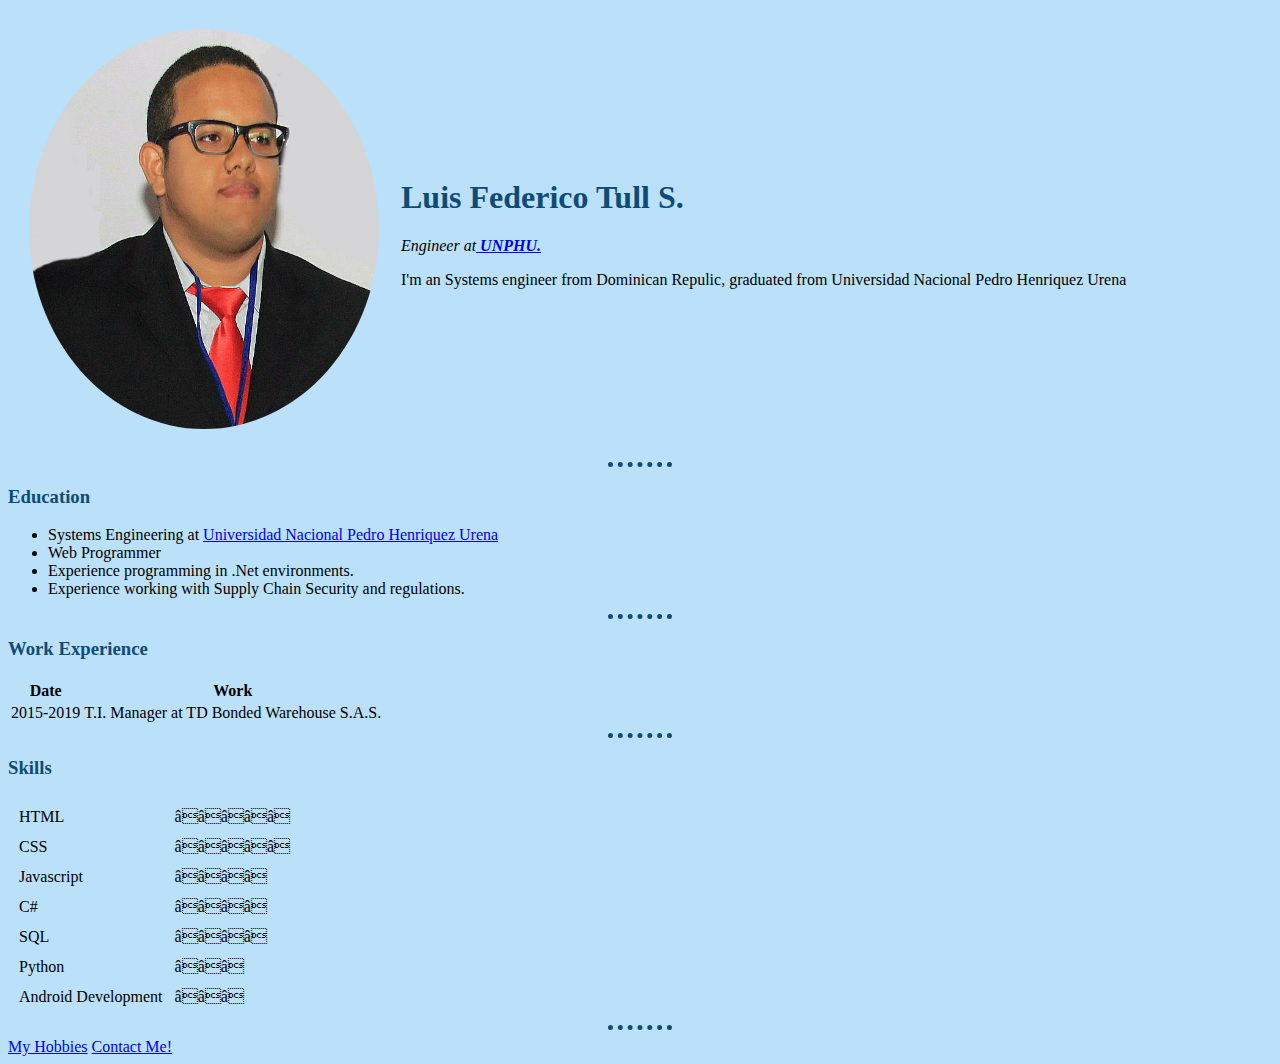
<file: HTMLBasics/index.html>
<!DOCTYPE html>
<html lang="en">

<head>
    <meta charset="urf-8">
    <title>Federico's Personal Site</title>
    <link rel="stylesheet" href="css/styles.css">
</head>

<body>
    <table cellspacing="20">
        <tr>
            <td><img class="profilePicture" width="350" height="400" src="img/Foto Curriculum.png" alt="Federicoimg"></td>
            <td>
                <h1>Luis Federico Tull S.</h1>
                <p><em>Engineer at<strong><a href="https://unphu.edu.do/"> UNPHU.</a></strong></em></p>
                <p>I'm an Systems engineer from Dominican Repulic, graduated from Universidad Nacional Pedro Henriquez Urena</p>
            </td>
        </tr>
    </table>
    <hr>
    <h3>Education</h3>
    <ul>
        <li>Systems Engineering at <a href="https://unphu.edu.do/">Universidad Nacional Pedro Henriquez Urena</a></li>
        <li>Web Programmer</li>
        <li>Experience programming in .Net environments.</li>
        <li>Experience working with Supply Chain Security and regulations.</li>
    </ul>
    <hr>
    <h3>Work Experience</h3>
    <table>
        <thead>
            <th>Date</th>
            <th>Work</th>
        </thead>
        <tbody>
            <tr>
                <td>2015-2019</td>
                <td>T.I. Manager at TD Bonded Warehouse S.A.S.</td>
            </tr>
        </tbody>
    </table>
    <hr>
    <h3>Skills</h3>
    <table cellspacing="10">
        <tr>
            <td>HTML</td>
            <td>⭐⭐⭐⭐⭐</td>
        </tr>
        <tr>
            <td>CSS</td>
            <td>⭐⭐⭐⭐⭐</td>
        </tr>
        <tr>
            <td>Javascript</td>
            <td>⭐⭐⭐⭐</td>
        </tr>
        <tr>
            <td>C#</td>
            <td>⭐⭐⭐⭐</td>
        </tr>
        <tr>
            <td>SQL</td>
            <td>⭐⭐⭐⭐</td>
        </tr>
        <tr>
            <td>Python</td>
            <td>⭐⭐⭐</td>
        </tr>
        <tr>
            <td>Android Development</td>
            <td>⭐⭐⭐</td>
        </tr>
    </table>
    <hr>
    <a href="hobbies.html">My Hobbies</a>
    <a href="contact.html">Contact Me!</a>
</body>

</html>
</file>
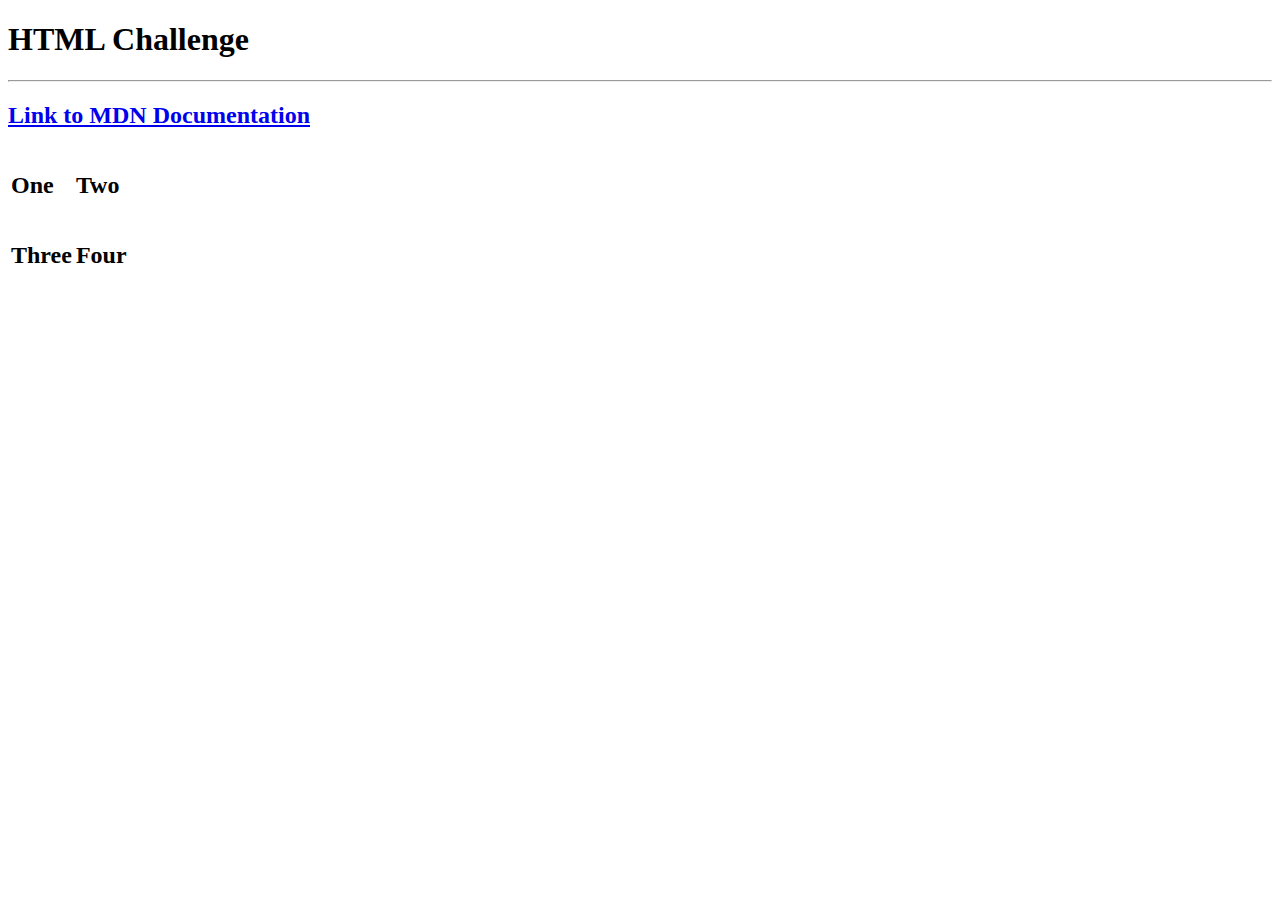
<file: HTMLBasics/Challenge/index.html>
<!DOCTYPE html>
<html lang="en">

<head>
    <meta charset="UTF-8">
    <title>Document</title>
</head>

<body>
    <h1>HTML Challenge</h1>
    <hr>
    <h2><a href="https://developer.mozilla.org/es/docs/Web">Link to MDN Documentation</a></h2>
    <table>
        <tr>
            <td>
                <h2>One</h2>
            </td>
            <td>
                <h2>Two</h2>
            </td>
        </tr>
        <tr>
            <td>
                <h2>Three</h2>
            </td>
            <td>
                <h2>Four</h2>
            </td>
        </tr>
    </table>
</body>

</html>
</file>
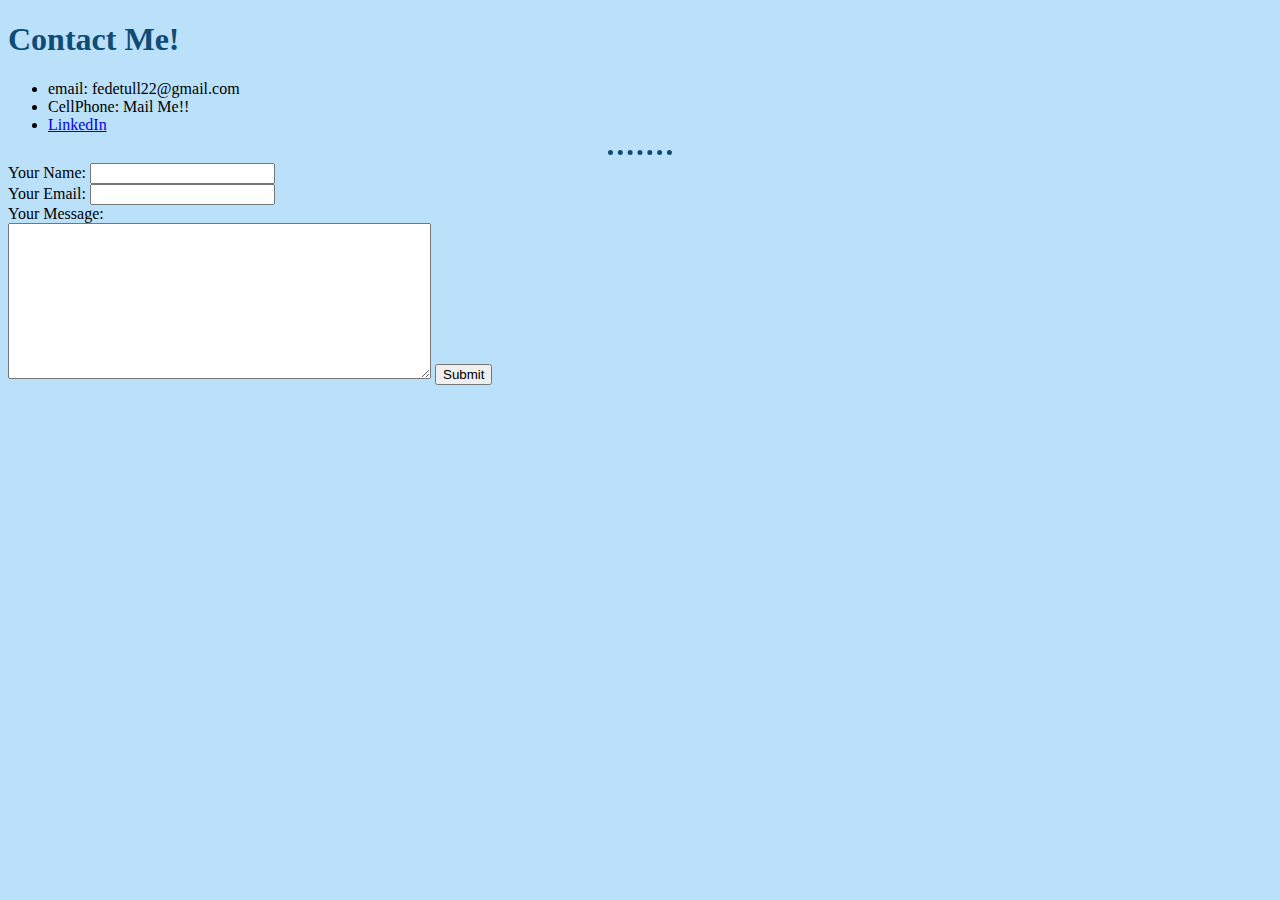
<file: HTMLBasics/contact.html>
<!DOCTYPE html>
<html lang="en">

<head>
    <meta charset="UTF-8">
    <title>Contact Me</title>
    <link rel="stylesheet" href="css/styles.css">
</head>

<body>
    <h1>Contact Me!</h1>
    <ul>
        <li>email: fedetull22@gmail.com</li>
        <li>CellPhone: Mail Me!!</li>
        <li>
            <a href="https://www.linkedin.com/in/luis-federico-a105297b/">LinkedIn</a>
        </li>
    </ul>
    <hr>
    <form enctype="text/plain" action="mailto:fedetull22@gmail.com" method="post">
        <label>Your Name:</label>
        <input type="text" name="" id=""><br>
        <label>Your Email:</label>
        <input type="email"><br>
        <label>Your Message:</label>
        <br>
        <textarea cols="50" rows="10"></textarea>
        <input type="submit">
    </form>
</body>

</html>
</file>
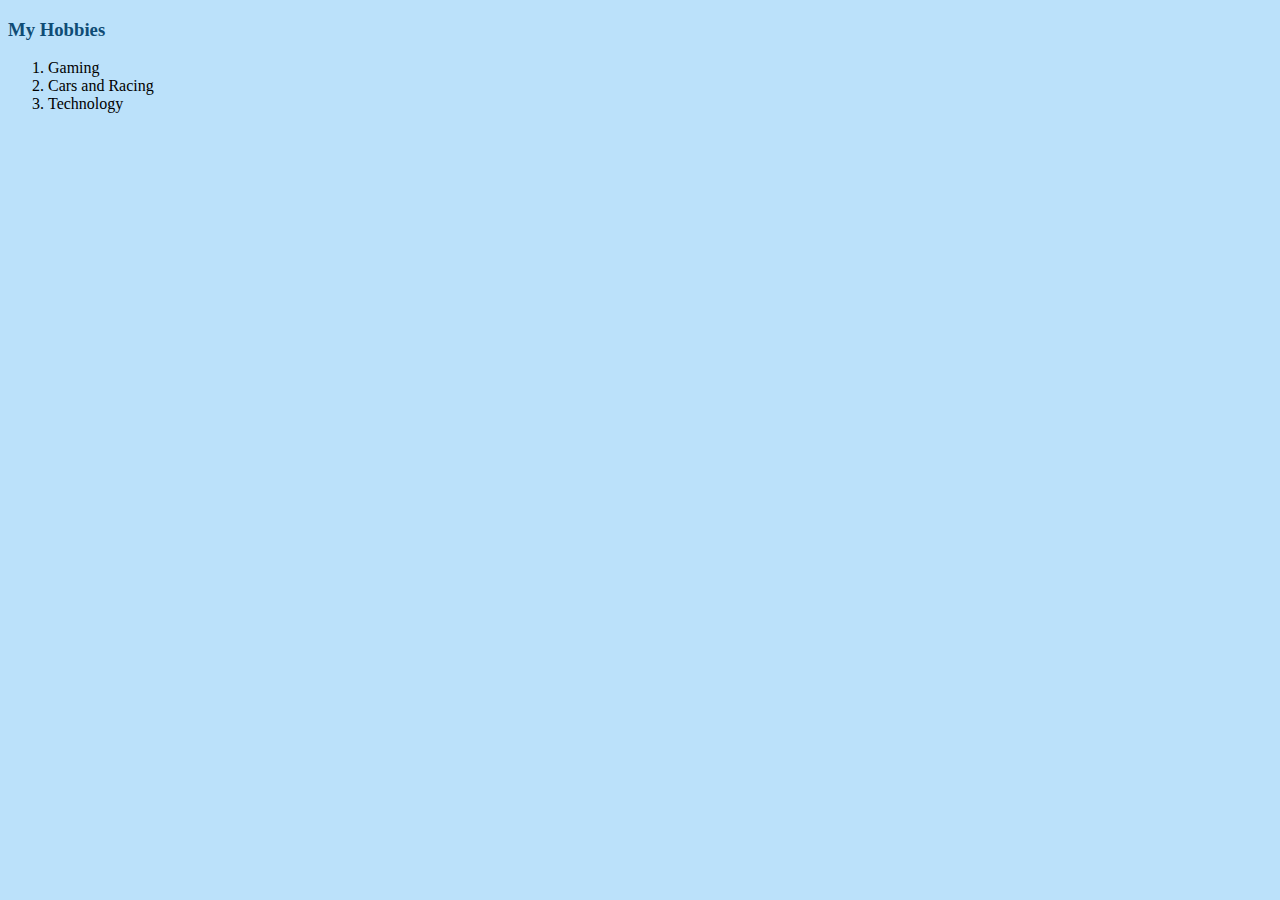
<file: HTMLBasics/hobbies.html>
<!DOCTYPE html>
<html lang="en">

<head>
    <meta charset="UTF-8">
    <title>My Hobbies</title>
    <link rel="stylesheet" href="css/styles.css">
</head>

<body>
    <h3>My Hobbies</h3>
    <ol>
        <li>Gaming</li>
        <li>Cars and Racing</li>
        <li>Technology</li>
    </ol>
</body>

</html>
</file>
<file: HTMLBasics/css/styles.css>
/********************* Tag selector ****************************/

body {
    background-color: #bbe1fa;
}

hr {
    border-color: #0f4c75;
    border-style: none;
    border-top-style: dotted;
    border-width: 5px;
    width: 5%;
}

h1 {
    color: #0f4c75;
    border-color: black;
}

h3 {
    color: #0f4c75;
}


/***************************** Class Selector *********************/

.profilePicture {
    border-radius: 100%;
    -webkit-border-radius: 100%;
    -moz-border-radius: 100%;
    -ms-border-radius: 100%;
    -o-border-radius: 100%;
}


/***************************** ID Selector *******************************/
</file>
